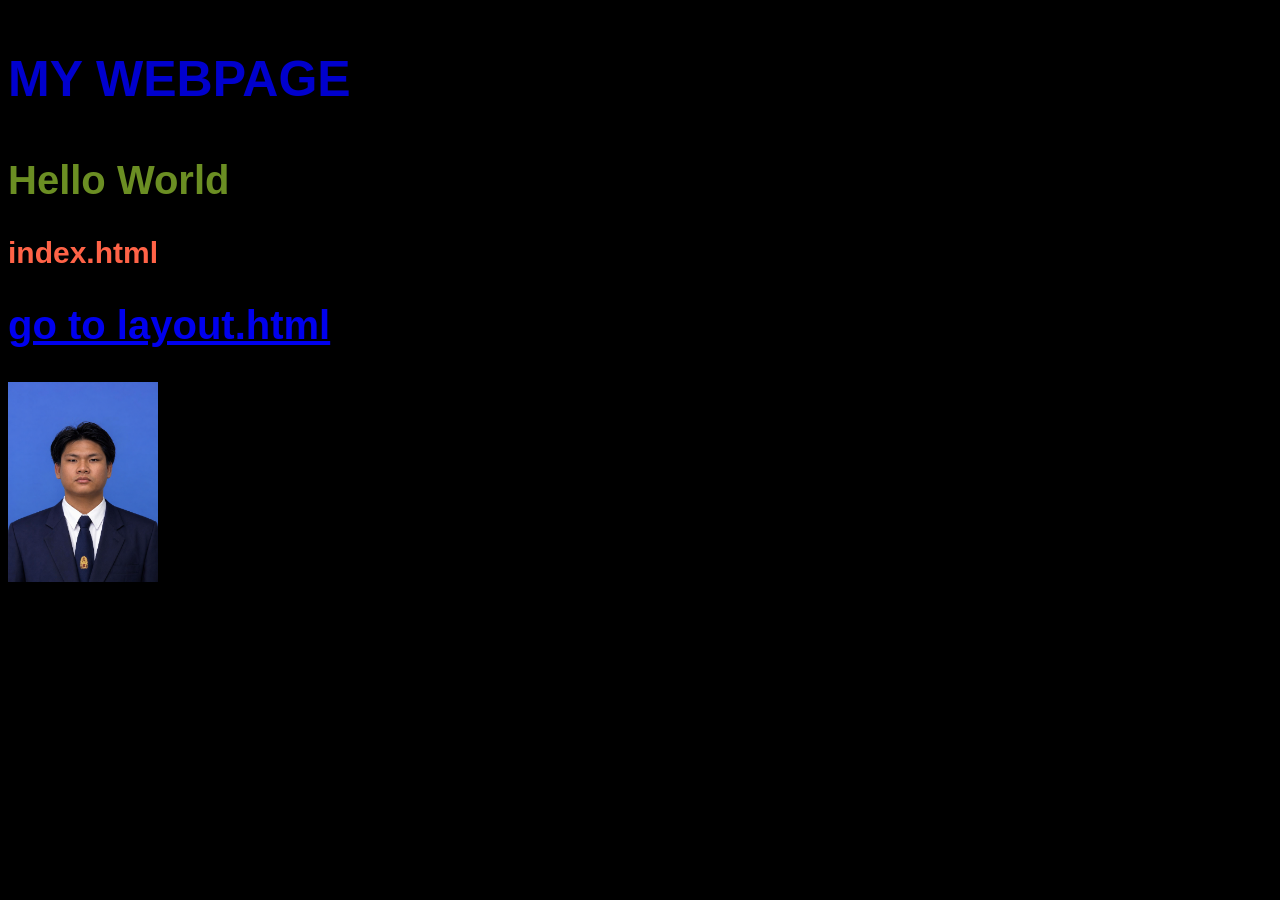
<file: index.html>
<!DOCTYPE html>
<html lang="en">
<head>
    <meta charset="UTF-8">
    <meta name="viewport" content="width=device-width, initial-scale=1.0">
    <title>index</title>
    <link rel="stylesheet" href="CSS/styles.css">
</head>
<body>
    <h3>MY WEBPAGE</h3>
    <h2>Hello World</h2>
    <h1>index.html</h1>
    <h2><a href="layout.html">go to layout.html</a></h2>
    <img src="Image/mypic.png" alt="my PIC" width="150" height="200">
</body>
</html>
</file>
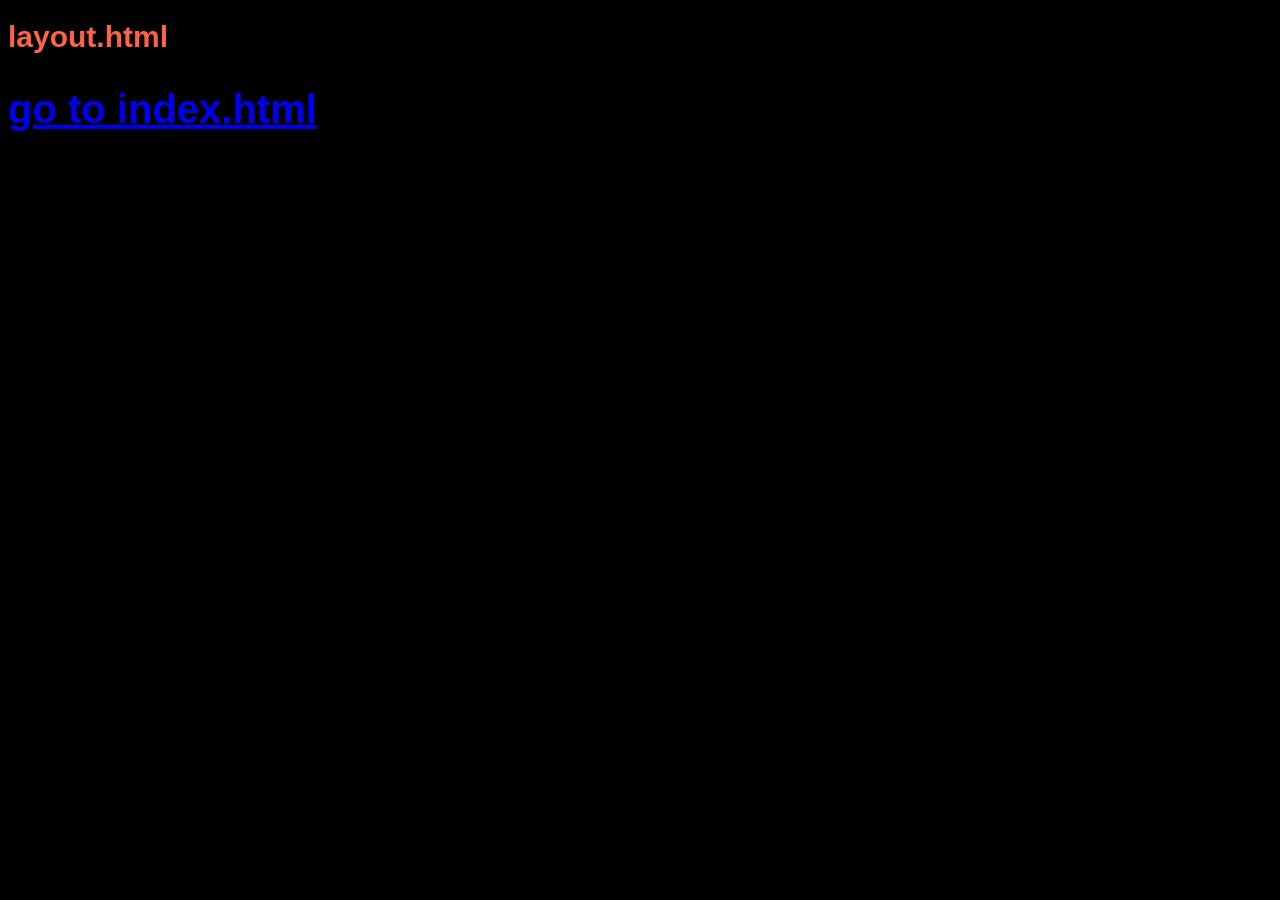
<file: layout.html>
<!DOCTYPE html>
<html lang="en">
<head>
    <meta charset="UTF-8">
    <meta name="viewport" content="width=device-width, initial-scale=1.0">
    <title>layout</title>
    <link rel="stylesheet" href="CSS/styles.css">
</head>
<body>
    <h1>layout.html</h1>
    <h2><a href="index.html">go to index.html</a></h2>
</body>
</html>
</file>
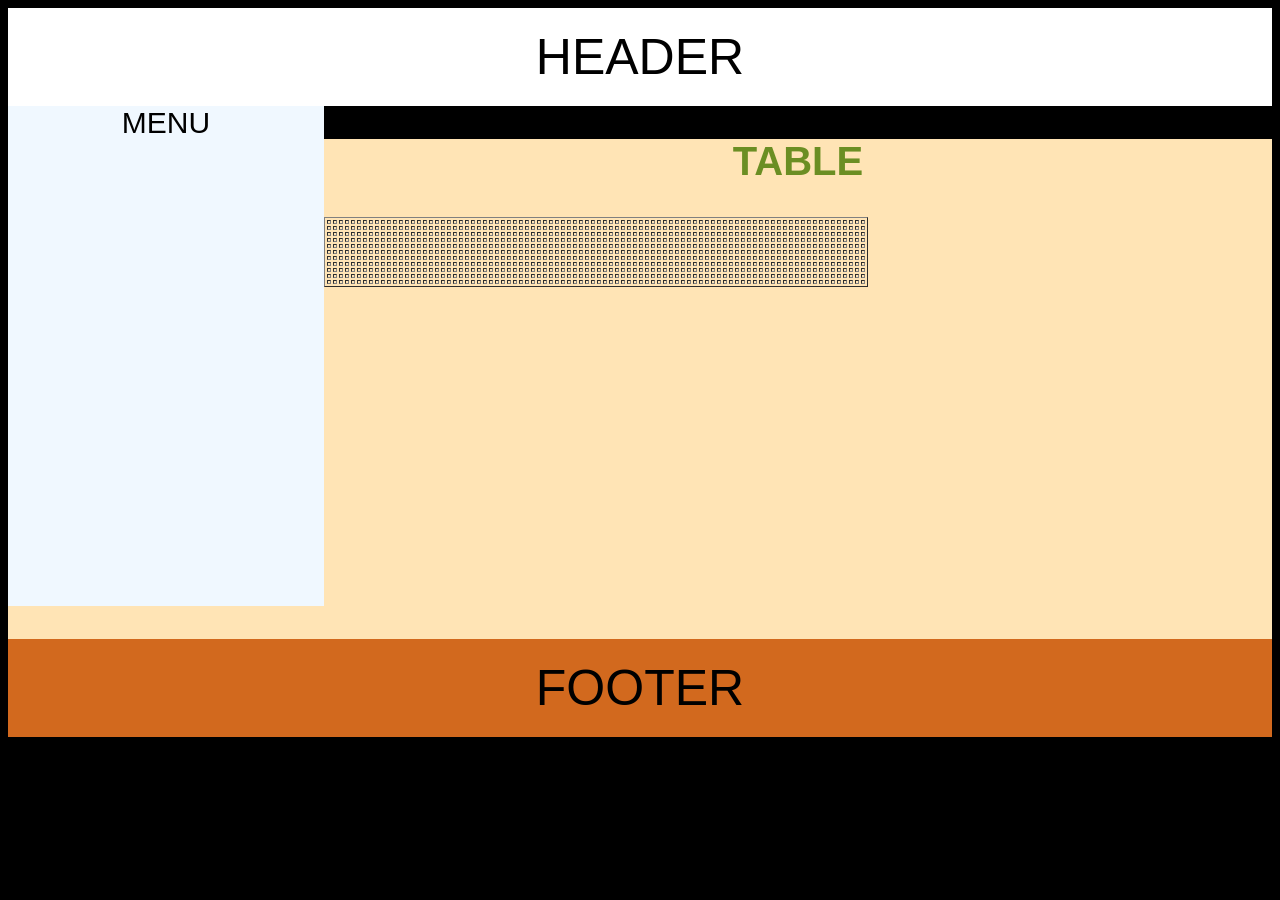
<file: newlayout.html>
<!DOCTYPE html>
<html lang="en">
<head>
    <meta charset="UTF-8">
    <meta name="viewport" content="width=device-width, initial-scale=1.0">
    <title>New Layout</title>
    <link rel="stylesheet" href="CSS/styles.css">
</head>
<body>
    <header>HEADER</header>
    <nav>MENU</nav>
    <article>
        <h2>TABLE</h2>
        <table border="1">
        <tr>
            <td></td>
            <td></td>
            <td></td>
            <td></td>
            <td></td>
            <td></td>
            <td></td>
            <td></td>
            <td></td>
            <td></td>
            <td></td>
            <td></td>
            <td></td>
            <td></td>
            <td></td>
            <td></td>
            <td></td>
            <td></td>
            <td></td>
            <td></td>
            <td></td>
            <td></td>
            <td></td>
            <td></td>
            <td></td>
            <td></td>
            <td></td>
            <td></td>
            <td></td>
            <td></td>
            <td></td>
            <td></td>
            <td></td>
            <td></td>
            <td></td>
            <td></td>
            <td></td>
            <td></td>
            <td></td>
            <td></td>
            <td></td>
            <td></td>
            <td></td>
            <td></td>
            <td></td>
            <td></td>
            <td></td>
            <td></td>
            <td></td>
            <td></td>
            <td></td>
            <td></td>
            <td></td>
            <td></td>
            <td></td>
            <td></td>
            <td></td>
            <td></td>
            <td></td>
            <td></td>
            <td></td>
            <td></td>
            <td></td>
            <td></td>
            <td></td>
            <td></td>
            <td></td>
            <td></td>
            <td></td>
            <td></td>
            <td></td>
            <td></td>
            <td></td>
            <td></td>
            <td></td>
            <td></td>
            <td></td>
            <td></td>
            <td></td>
            <td></td>
            <td></td>
            <td></td>
            <td></td>
            <td></td>
            <td></td>
            <td></td>
            <td></td>
            <td></td>
            <td></td>
            <td></td>
        </tr>
        <tr>
            <td></td>
            <td></td>
            <td></td>
            <td></td>
            <td></td>
            <td></td>
            <td></td>
            <td></td>
            <td></td>
            <td></td>
            <td></td>
            <td></td>
            <td></td>
            <td></td>
            <td></td>
            <td></td>
            <td></td>
            <td></td>
            <td></td>
            <td></td>
            <td></td>
            <td></td>
            <td></td>
            <td></td>
            <td></td>
            <td></td>
            <td></td>
            <td></td>
            <td></td>
            <td></td>
            <td></td>
            <td></td>
            <td></td>
            <td></td>
            <td></td>
            <td></td>
            <td></td>
            <td></td>
            <td></td>
            <td></td>
            <td></td>
            <td></td>
            <td></td>
            <td></td>
            <td></td>
            <td></td>
            <td></td>
            <td></td>
            <td></td>
            <td></td>
            <td></td>
            <td></td>
            <td></td>
            <td></td>
            <td></td>
            <td></td>
            <td></td>
            <td></td>
            <td></td>
            <td></td>
            <td></td>
            <td></td>
            <td></td>
            <td></td>
            <td></td>
            <td></td>
            <td></td>
            <td></td>
            <td></td>
            <td></td>
            <td></td>
            <td></td>
            <td></td>
            <td></td>
            <td></td>
            <td></td>
            <td></td>
            <td></td>
            <td></td>
            <td></td>
            <td></td>
            <td></td>
            <td></td>
            <td></td>
            <td></td>
            <td></td>
            <td></td>
            <td></td>
            <td></td>
            <td></td>
        </tr>
        <tr>
            <td></td>
            <td></td>
            <td></td>
            <td></td>
            <td></td>
            <td></td>
            <td></td>
            <td></td>
            <td></td>
            <td></td>
            <td></td>
            <td></td>
            <td></td>
            <td></td>
            <td></td>
            <td></td>
            <td></td>
            <td></td>
            <td></td>
            <td></td>
            <td></td>
            <td></td>
            <td></td>
            <td></td>
            <td></td>
            <td></td>
            <td></td>
            <td></td>
            <td></td>
            <td></td>
            <td></td>
            <td></td>
            <td></td>
            <td></td>
            <td></td>
            <td></td>
            <td></td>
            <td></td>
            <td></td>
            <td></td>
            <td></td>
            <td></td>
            <td></td>
            <td></td>
            <td></td>
            <td></td>
            <td></td>
            <td></td>
            <td></td>
            <td></td>
            <td></td>
            <td></td>
            <td></td>
            <td></td>
            <td></td>
            <td></td>
            <td></td>
            <td></td>
            <td></td>
            <td></td>
            <td></td>
            <td></td>
            <td></td>
            <td></td>
            <td></td>
            <td></td>
            <td></td>
            <td></td>
            <td></td>
            <td></td>
            <td></td>
            <td></td>
            <td></td>
            <td></td>
            <td></td>
            <td></td>
            <td></td>
            <td></td>
            <td></td>
            <td></td>
            <td></td>
            <td></td>
            <td></td>
            <td></td>
            <td></td>
            <td></td>
            <td></td>
            <td></td>
            <td></td>
            <td></td>
        </tr>
        <tr>
            <td></td>
            <td></td>
            <td></td>
            <td></td>
            <td></td>
            <td></td>
            <td></td>
            <td></td>
            <td></td>
            <td></td>
            <td></td>
            <td></td>
            <td></td>
            <td></td>
            <td></td>
            <td></td>
            <td></td>
            <td></td>
            <td></td>
            <td></td>
            <td></td>
            <td></td>
            <td></td>
            <td></td>
            <td></td>
            <td></td>
            <td></td>
            <td></td>
            <td></td>
            <td></td>
            <td></td>
            <td></td>
            <td></td>
            <td></td>
            <td></td>
            <td></td>
            <td></td>
            <td></td>
            <td></td>
            <td></td>
            <td></td>
            <td></td>
            <td></td>
            <td></td>
            <td></td>
            <td></td>
            <td></td>
            <td></td>
            <td></td>
            <td></td>
            <td></td>
            <td></td>
            <td></td>
            <td></td>
            <td></td>
            <td></td>
            <td></td>
            <td></td>
            <td></td>
            <td></td>
            <td></td>
            <td></td>
            <td></td>
            <td></td>
            <td></td>
            <td></td>
            <td></td>
            <td></td>
            <td></td>
            <td></td>
            <td></td>
            <td></td>
            <td></td>
            <td></td>
            <td></td>
            <td></td>
            <td></td>
            <td></td>
            <td></td>
            <td></td>
            <td></td>
            <td></td>
            <td></td>
            <td></td>
            <td></td>
            <td></td>
            <td></td>
            <td></td>
            <td></td>
            <td></td>
        </tr>
        <tr>
            <td></td>
            <td></td>
            <td></td>
            <td></td>
            <td></td>
            <td></td>
            <td></td>
            <td></td>
            <td></td>
            <td></td>
            <td></td>
            <td></td>
            <td></td>
            <td></td>
            <td></td>
            <td></td>
            <td></td>
            <td></td>
            <td></td>
            <td></td>
            <td></td>
            <td></td>
            <td></td>
            <td></td>
            <td></td>
            <td></td>
            <td></td>
            <td></td>
            <td></td>
            <td></td>
            <td></td>
            <td></td>
            <td></td>
            <td></td>
            <td></td>
            <td></td>
            <td></td>
            <td></td>
            <td></td>
            <td></td>
            <td></td>
            <td></td>
            <td></td>
            <td></td>
            <td></td>
            <td></td>
            <td></td>
            <td></td>
            <td></td>
            <td></td>
            <td></td>
            <td></td>
            <td></td>
            <td></td>
            <td></td>
            <td></td>
            <td></td>
            <td></td>
            <td></td>
            <td></td>
            <td></td>
            <td></td>
            <td></td>
            <td></td>
            <td></td>
            <td></td>
            <td></td>
            <td></td>
            <td></td>
            <td></td>
            <td></td>
            <td></td>
            <td></td>
            <td></td>
            <td></td>
            <td></td>
            <td></td>
            <td></td>
            <td></td>
            <td></td>
            <td></td>
            <td></td>
            <td></td>
            <td></td>
            <td></td>
            <td></td>
            <td></td>
            <td></td>
            <td></td>
            <td></td>
        </tr>
        <tr>
            <td></td>
            <td></td>
            <td></td>
            <td></td>
            <td></td>
            <td></td>
            <td></td>
            <td></td>
            <td></td>
            <td></td>
            <td></td>
            <td></td>
            <td></td>
            <td></td>
            <td></td>
            <td></td>
            <td></td>
            <td></td>
            <td></td>
            <td></td>
            <td></td>
            <td></td>
            <td></td>
            <td></td>
            <td></td>
            <td></td>
            <td></td>
            <td></td>
            <td></td>
            <td></td>
            <td></td>
            <td></td>
            <td></td>
            <td></td>
            <td></td>
            <td></td>
            <td></td>
            <td></td>
            <td></td>
            <td></td>
            <td></td>
            <td></td>
            <td></td>
            <td></td>
            <td></td>
            <td></td>
            <td></td>
            <td></td>
            <td></td>
            <td></td>
            <td></td>
            <td></td>
            <td></td>
            <td></td>
            <td></td>
            <td></td>
            <td></td>
            <td></td>
            <td></td>
            <td></td>
            <td></td>
            <td></td>
            <td></td>
            <td></td>
            <td></td>
            <td></td>
            <td></td>
            <td></td>
            <td></td>
            <td></td>
            <td></td>
            <td></td>
            <td></td>
            <td></td>
            <td></td>
            <td></td>
            <td></td>
            <td></td>
            <td></td>
            <td></td>
            <td></td>
            <td></td>
            <td></td>
            <td></td>
            <td></td>
            <td></td>
            <td></td>
            <td></td>
            <td></td>
            <td></td>
        </tr>
        <tr>
            <td></td>
            <td></td>
            <td></td>
            <td></td>
            <td></td>
            <td></td>
            <td></td>
            <td></td>
            <td></td>
            <td></td>
            <td></td>
            <td></td>
            <td></td>
            <td></td>
            <td></td>
            <td></td>
            <td></td>
            <td></td>
            <td></td>
            <td></td>
            <td></td>
            <td></td>
            <td></td>
            <td></td>
            <td></td>
            <td></td>
            <td></td>
            <td></td>
            <td></td>
            <td></td>
            <td></td>
            <td></td>
            <td></td>
            <td></td>
            <td></td>
            <td></td>
            <td></td>
            <td></td>
            <td></td>
            <td></td>
            <td></td>
            <td></td>
            <td></td>
            <td></td>
            <td></td>
            <td></td>
            <td></td>
            <td></td>
            <td></td>
            <td></td>
            <td></td>
            <td></td>
            <td></td>
            <td></td>
            <td></td>
            <td></td>
            <td></td>
            <td></td>
            <td></td>
            <td></td>
            <td></td>
            <td></td>
            <td></td>
            <td></td>
            <td></td>
            <td></td>
            <td></td>
            <td></td>
            <td></td>
            <td></td>
            <td></td>
            <td></td>
            <td></td>
            <td></td>
            <td></td>
            <td></td>
            <td></td>
            <td></td>
            <td></td>
            <td></td>
            <td></td>
            <td></td>
            <td></td>
            <td></td>
            <td></td>
            <td></td>
            <td></td>
            <td></td>
            <td></td>
            <td></td>
        </tr>
        <tr>
            <td></td>
            <td></td>
            <td></td>
            <td></td>
            <td></td>
            <td></td>
            <td></td>
            <td></td>
            <td></td>
            <td></td>
            <td></td>
            <td></td>
            <td></td>
            <td></td>
            <td></td>
            <td></td>
            <td></td>
            <td></td>
            <td></td>
            <td></td>
            <td></td>
            <td></td>
            <td></td>
            <td></td>
            <td></td>
            <td></td>
            <td></td>
            <td></td>
            <td></td>
            <td></td>
            <td></td>
            <td></td>
            <td></td>
            <td></td>
            <td></td>
            <td></td>
            <td></td>
            <td></td>
            <td></td>
            <td></td>
            <td></td>
            <td></td>
            <td></td>
            <td></td>
            <td></td>
            <td></td>
            <td></td>
            <td></td>
            <td></td>
            <td></td>
            <td></td>
            <td></td>
            <td></td>
            <td></td>
            <td></td>
            <td></td>
            <td></td>
            <td></td>
            <td></td>
            <td></td>
            <td></td>
            <td></td>
            <td></td>
            <td></td>
            <td></td>
            <td></td>
            <td></td>
            <td></td>
            <td></td>
            <td></td>
            <td></td>
            <td></td>
            <td></td>
            <td></td>
            <td></td>
            <td></td>
            <td></td>
            <td></td>
            <td></td>
            <td></td>
            <td></td>
            <td></td>
            <td></td>
            <td></td>
            <td></td>
            <td></td>
            <td></td>
            <td></td>
            <td></td>
            <td></td>
        </tr>
        <tr>
            <td></td>
            <td></td>
            <td></td>
            <td></td>
            <td></td>
            <td></td>
            <td></td>
            <td></td>
            <td></td>
            <td></td>
            <td></td>
            <td></td>
            <td></td>
            <td></td>
            <td></td>
            <td></td>
            <td></td>
            <td></td>
            <td></td>
            <td></td>
            <td></td>
            <td></td>
            <td></td>
            <td></td>
            <td></td>
            <td></td>
            <td></td>
            <td></td>
            <td></td>
            <td></td>
            <td></td>
            <td></td>
            <td></td>
            <td></td>
            <td></td>
            <td></td>
            <td></td>
            <td></td>
            <td></td>
            <td></td>
            <td></td>
            <td></td>
            <td></td>
            <td></td>
            <td></td>
            <td></td>
            <td></td>
            <td></td>
            <td></td>
            <td></td>
            <td></td>
            <td></td>
            <td></td>
            <td></td>
            <td></td>
            <td></td>
            <td></td>
            <td></td>
            <td></td>
            <td></td>
            <td></td>
            <td></td>
            <td></td>
            <td></td>
            <td></td>
            <td></td>
            <td></td>
            <td></td>
            <td></td>
            <td></td>
            <td></td>
            <td></td>
            <td></td>
            <td></td>
            <td></td>
            <td></td>
            <td></td>
            <td></td>
            <td></td>
            <td></td>
            <td></td>
            <td></td>
            <td></td>
            <td></td>
            <td></td>
            <td></td>
            <td></td>
            <td></td>
            <td></td>
            <td></td>
        </tr>
        <tr>
            <td></td>
            <td></td>
            <td></td>
            <td></td>
            <td></td>
            <td></td>
            <td></td>
            <td></td>
            <td></td>
            <td></td>
            <td></td>
            <td></td>
            <td></td>
            <td></td>
            <td></td>
            <td></td>
            <td></td>
            <td></td>
            <td></td>
            <td></td>
            <td></td>
            <td></td>
            <td></td>
            <td></td>
            <td></td>
            <td></td>
            <td></td>
            <td></td>
            <td></td>
            <td></td>
            <td></td>
            <td></td>
            <td></td>
            <td></td>
            <td></td>
            <td></td>
            <td></td>
            <td></td>
            <td></td>
            <td></td>
            <td></td>
            <td></td>
            <td></td>
            <td></td>
            <td></td>
            <td></td>
            <td></td>
            <td></td>
            <td></td>
            <td></td>
            <td></td>
            <td></td>
            <td></td>
            <td></td>
            <td></td>
            <td></td>
            <td></td>
            <td></td>
            <td></td>
            <td></td>
            <td></td>
            <td></td>
            <td></td>
            <td></td>
            <td></td>
            <td></td>
            <td></td>
            <td></td>
            <td></td>
            <td></td>
            <td></td>
            <td></td>
            <td></td>
            <td></td>
            <td></td>
            <td></td>
            <td></td>
            <td></td>
            <td></td>
            <td></td>
            <td></td>
            <td></td>
            <td></td>
            <td></td>
            <td></td>
            <td></td>
            <td></td>
            <td></td>
            <td></td>
            <td></td>
        </tr>
        <tr>
            <td></td>
            <td></td>
            <td></td>
            <td></td>
            <td></td>
            <td></td>
            <td></td>
            <td></td>
            <td></td>
            <td></td>
            <td></td>
            <td></td>
            <td></td>
            <td></td>
            <td></td>
            <td></td>
            <td></td>
            <td></td>
            <td></td>
            <td></td>
            <td></td>
            <td></td>
            <td></td>
            <td></td>
            <td></td>
            <td></td>
            <td></td>
            <td></td>
            <td></td>
            <td></td>
            <td></td>
            <td></td>
            <td></td>
            <td></td>
            <td></td>
            <td></td>
            <td></td>
            <td></td>
            <td></td>
            <td></td>
            <td></td>
            <td></td>
            <td></td>
            <td></td>
            <td></td>
            <td></td>
            <td></td>
            <td></td>
            <td></td>
            <td></td>
            <td></td>
            <td></td>
            <td></td>
            <td></td>
            <td></td>
            <td></td>
            <td></td>
            <td></td>
            <td></td>
            <td></td>
            <td></td>
            <td></td>
            <td></td>
            <td></td>
            <td></td>
            <td></td>
            <td></td>
            <td></td>
            <td></td>
            <td></td>
            <td></td>
            <td></td>
            <td></td>
            <td></td>
            <td></td>
            <td></td>
            <td></td>
            <td></td>
            <td></td>
            <td></td>
            <td></td>
            <td></td>
            <td></td>
            <td></td>
            <td></td>
            <td></td>
            <td></td>
            <td></td>
            <td></td>
            <td></td>
        </tr></table>
    </article>
    <footer>FOOTER</footer>
</body>
</html>
</file>
<file: CSS/styles.css>
body{
    background-color: azure;
    h1{
        color: tomato;
        font-size: 30px;
    }
    h2{
        color: olivedrab;
        font-size: 40px;
    }
    h3{
        color: mediumblue;
        font-size: 50px;
    }
}

/* Layout */
*{
    box-sizing: border-box;
}

body{
    background-color: black;
    font-family: Arial, Helvetica, sans-serif;
}

header{
    background-color: white;
    font-size: 50px;
    padding: 20px;
    text-align: center;
}
nav{
    background-color: aliceblue;
    float: left;
    width: 25%;
    font-size: 30px;
    height: 500px;
    text-align: center;
}
article{
    background-color: moccasin;
    font-size: 30px;
    height: 500px;
    text-align: center;
}
footer{
    background-color: chocolate;
    font-size: 50px;
    padding: 20px;
    text-align: center;
}

@media (max-width:600px){
    nav , article{
        width: 100%;
        height: auto;
    }
    header , footer{
        font-size: 40px;
    }
}
</file>
